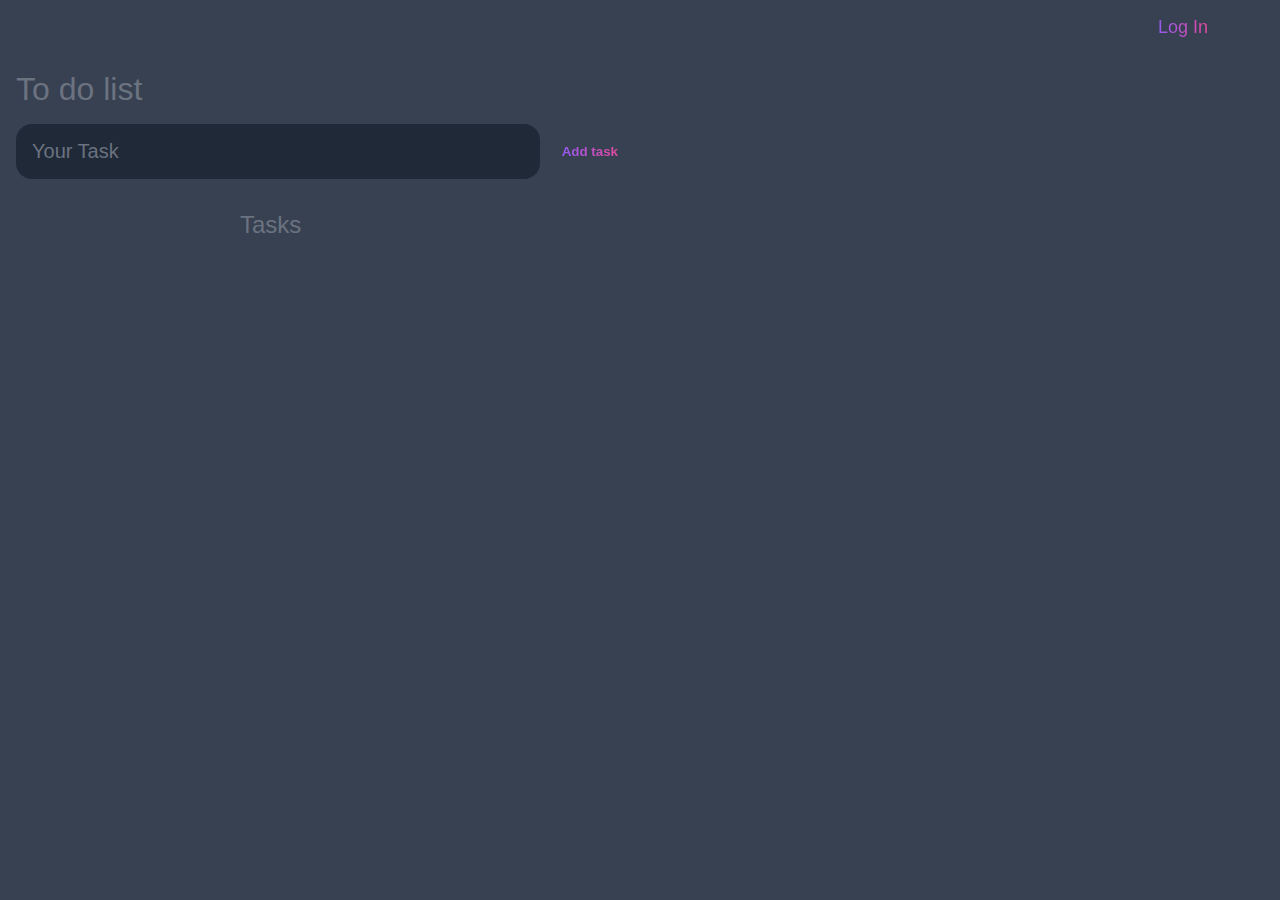
<file: index.html>
<!DOCTYPE html>
<html lang="en">
<head>
    <meta charset="UTF-8">
    <meta http-equiv="X-UA-Compatible" content="IE=edge">
    <meta name="viewport" content="width=device-width, initial-scale=1.0">
    <title>To do list</title>

    <link rel="stylesheet" href="main.css">
</head>
<body>
    <div class="btn-div">
        <button type="button" id="btn"></button>
    </div>

        <header>
            <h1>To do list</h1>

            <form id="new-task-form">
                <input  type="text" 
                id="new-task-input"
                placeholder="Your Task"/>
                <input  type="submit"
                id="new-task-submit"
                value="Add task"/>
                </form>
        </header>
    

    
<main>
    <section class="task-list">
        <h2>Tasks</h2>
        <div id="tasks"> 
        </div>
            
    </section>
</main>

        
<script>
    let validUser = sessionStorage.getItem("key");
    let button = document.getElementById("btn");
    let loadLoginPage = () => window.location.href = "login.html"; 
    
    if (validUser == null){
        button.innerHTML= "Log In";
        button.onclick = function(){
            loadLoginPage();
         }  
    }   
    else{
        
         button.innerHTML= "Log Out";
        button.onclick = function(){
            sessionStorage.removeItem("key");
            loadLoginPage();
        }   
    }
        
    </script>
<script src="main.js"></script>

</body>
</html>
</file>
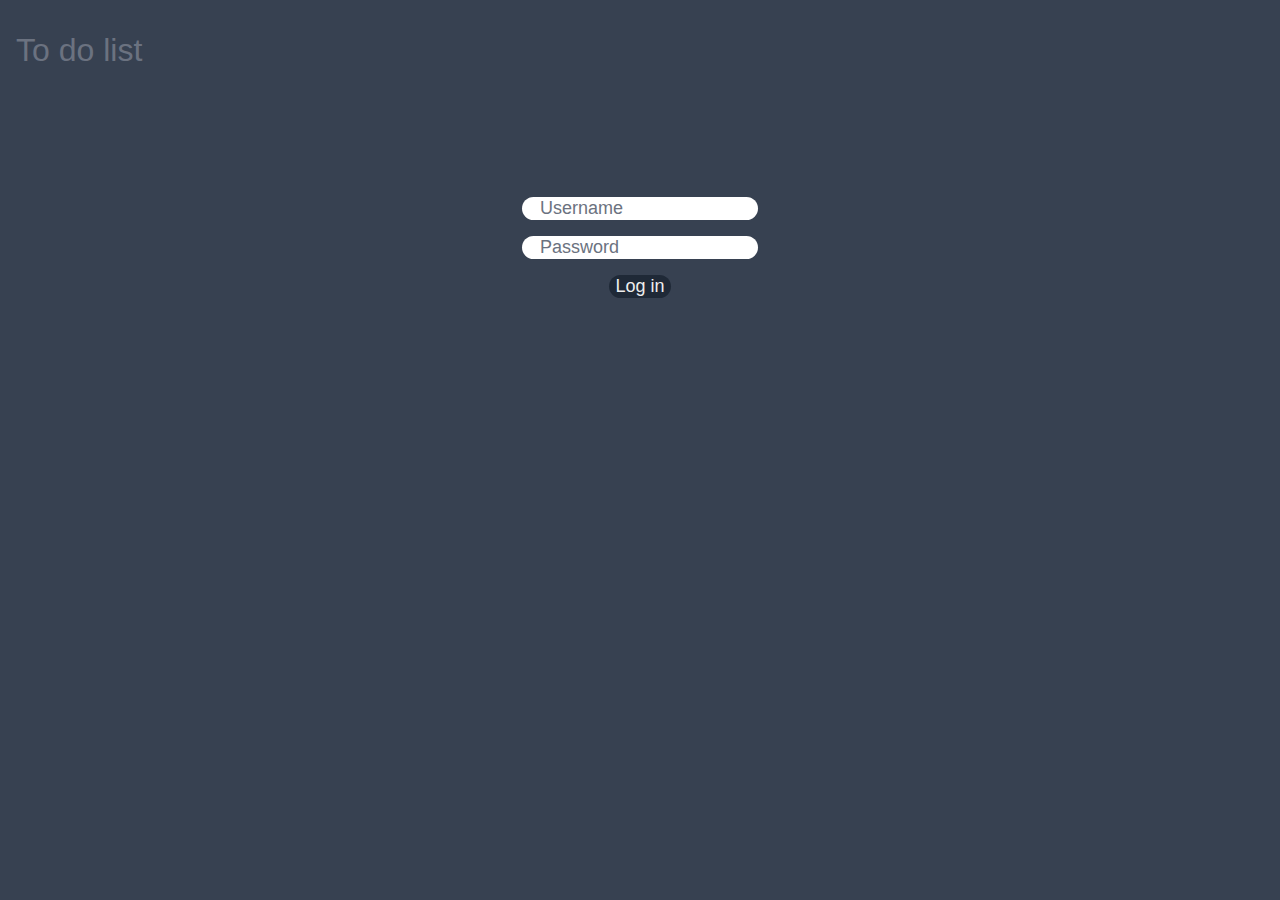
<file: login.html>
<!DOCTYPE html>
<html lang="en">
<head>
    <meta charset="UTF-8">
    <meta http-equiv="X-UA-Compatible" content="IE=edge">
    <meta name="viewport" content="width=device-width, initial-scale=1.0">
    <title>Login Page</title>

    <link rel="stylesheet" href="login.css">
</head>
<body>
        
    <header>
    <h1>To do list</h1>   
    </header>
    <div class="main">
        <form id="login-page">
            <div class="row">
                <div class="column">
                    <input 
                    type="text" 
                    id="username"
                    placeholder="Username">
                
                </div>
                <div class="column">
                    <input 
                    type="password" 
                    id="password"
                    placeholder="Password">
    
                </div>
            </div>
        
        <input  type="submit"
                id="login"
                value="Log in"/>
        
        </form>
    </div>
     
    <script src="main.js"></script>
    <script src="login.js"></script>
</body>
</html>
</file>
<file: main.css>
:root {
    --dark: #374151;
    --darker: #1f2937;
    --darkest: #111827;
    --gray: #6b7280;
    --light: #EEE;
    --pink: #EC4899;
    --purple: #8B5Cf6;

}

* {
    box-sizing: border-box;
    margin: 0;
    font-family: 'Fira sans', sans-serif;

}

body {
    display: flex;
    flex-direction: column;
    min-height: 100vh;
    background: var(--dark);
    color: #fff;


}


.btn-div {
    margin-top: 1rem;
    margin-left: 90%;
}
.btn-div #btn{
    color: var(--light);
    font-size: 1.125rem;
    border-radius: 1rem;
    background-image: linear-gradient(to left, var(--pink), var(--purple));
    -webkit-background-clip: text;
    -webkit-text-fill-color: transparent;
    cursor: pointer;
}

header {
    padding: 2rem 1rem;
    max-width: 800px;
    width: 50%;
    margin: 0;
}

header h1 {
    font-size: 2.5 rem;
    font-weight: 300;
    color: var(--gray);
    margin-bottom: 1rem;

}

#new-task-form {
    display: flex;
}

input, button {
    appearance: none;
    border: none;
    outline: none;
    background: none;

}

#new-task-input {
    flex: 1 1 0%;
    background-color: var(--darker);
    padding: 1rem;
    border-radius: 1rem;
    margin-right: 1rem;
    color: var(--light);
    font-size: 1.25rem;

}
#new-task-input::placeholder {
    color: var(--gray);
}

#new-task-submit {
    color: var(--pink);
    font-size: 1.25 rem;
    font-weight: 700;
    background-image: linear-gradient(to left, var(--pink), var(--purple));
    -webkit-background-clip: text;
    -webkit-text-fill-color: transparent;
    cursor: pointer;
    transition: 0.4s;
    
}

#new-task-submit:hover{
    opacity: 0.6;
}

#new-task-submit:active{
    opacity: 0.6;
}

main {
    flex: 1 1 0%;
    padding: 2rem 1 rem;
    max-width: 800px;
    width: 100%;
    margin: 0 auto;
    
}

.task-list {
    padding: 1 rem;
}

.task-list h2{
    font-size: 1.5rem;
    font-weight: 300;
    color: var(--gray);
    margin-bottom: 1rem;

}

#tasks .task {
    display: flex;
    justify-content: space-between;
    background-color: var(--darkest);
    padding: 1rem;
    border-radius: 1rem;
    margin-bottom: 1rem;
}

#tasks .task .content{
    flex: 1 1 0%;
}

#tasks .task .content .text{

    color: var(--light);
    font-size: 1.125rem;
    width: 100%;
    display: block;
    transition: 0.4s;
}

#tasks .task .content .text:not(:read-only){
    color: var(--pink);
}

#tasks .task .actions {
    display: flex;
    margin: 0 -0.5rem;
}

.tasks .actions button{
    cursor: pointer;
    margin: 0 0.5rem;
    font-size: 1.125rem;
    font-weight: 700;
    text-transform: uppercase;
    transition: 0.4s;

}

.task .actions button:hover {
    opacity: 0.6;
}

.task .actions:active{
    opacity: 0.6;
}

.task .actions .edit{
    background-image: linear-gradient(to left, var(--pink), var(--purple));
    -webkit-background-clip: text;
    -webkit-text-fill-color: transparent;
    cursor: pointer;
    transition: 0.4s;
}

.task .actions .delete{
   color: crimson;
}
</file>
<file: login.css>
:root {
    --dark: #374151;
    --darker: #1f2937;
    --darkest: #6b8fdd;
    --gray: #6b7280;
    --light: #EEE;
    --pink: #EC4899;
    --purple: #8B5Cf6;
}

* {
    box-sizing: border-box;
    margin: 0;
    font-family: 'Fira sans', sans-serif;
}


header h1 {
    font-size: 2.5 rem;
    font-weight: 300;
    color: var(--gray);
    padding: 2rem 1rem;
}



body {
    display: flex;
    flex-direction: column;
    color: #fff;
    background-color: var(--dark);
    
    
}


input {
    appearance: none;
    border: none;
    outline: none;
    background: none; 

}

.main {
    /* display: flex; 
    flex-direction: column;  */
    padding-top: 5rem;
    text-align: center;
    margin: auto;
}
#username {
    margin-top: 1rem;
    font-size: 1.125rem;
    border-radius: 1rem;
    background-color: white;
}
#password {
    margin-top: 1rem;
    font-size: 1.125rem;
    border-radius: 1rem;
    background-color: white;
}
#username::placeholder {
    padding: 1rem;
    color: var(--gray);
}
#password::placeholder {
    padding: 1rem;
    color: var(--gray);
}

#login {

    margin-top: 1rem;
    font-size: 1.125rem;
    border-radius: 1rem;
    color: var(--light);
    background-color: var(--darker);
}
</file>
